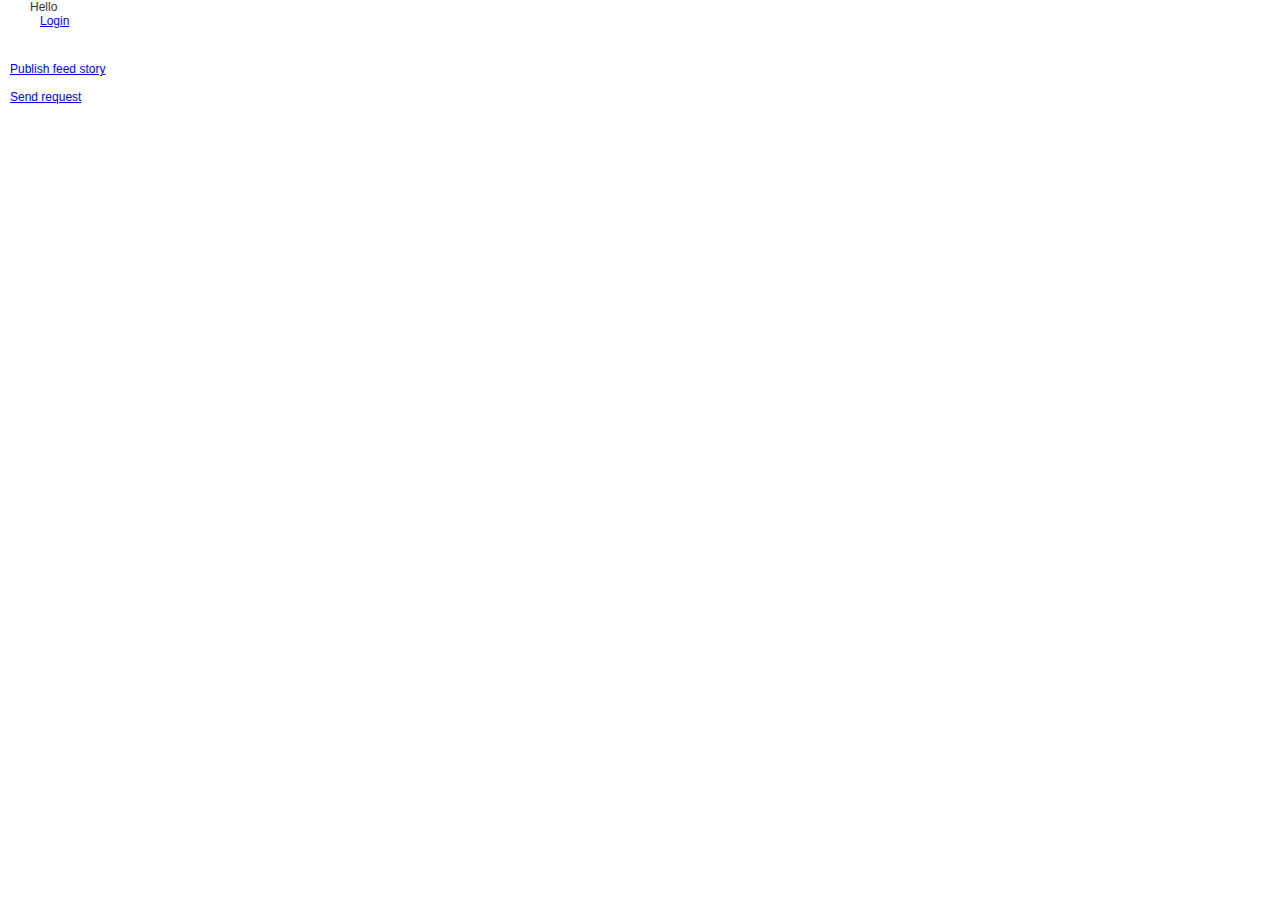
<file: index_complete.html>
<html>
<head>
  <meta name="viewport" content="initial-scale=1,minimum-scale=1,maximum-scale=1,user-scalable=no" />
  <script src="jquery-1.5.1.min.js"></script>
  <title>Ice Breaker</title>
  <link rel="stylesheet" type="text/css" href="style.css">
</head>
<body>
  <div id="user-info">Hello<br>
    <a href="#" onclick="login();">Login</a><br>
  </div>

  <div id="fb-root"></div>

  <br>
  <a href="#" onclick="publishStory();">Publish feed story</a><br><br>
  <a href="#" onclick="sendRequest();">Send request</a><br><br>
  <div id="social-plugin">
    <fb:like width="250"></fb:like>
  </div>
  <fb:comments href="https://YOUR_HOST_URL/icebreaker/" num_posts="2" width="300"></fb:comments>

  
  <script>
  (function() {
    var e = document.createElement('script'); e.async = true;
    e.src = document.location.protocol + '//connect.facebook.net/en_US/all.js';
    document.getElementById('fb-root').appendChild(e);
    }());

  window.fbAsyncInit = function() {
    FB.init({ appId: 'YOUR_APP_ID', 
    status: true, 
    cookie: true,
    xfbml: true,
    oauth: true});

    FB.Event.subscribe('auth.statusChange', handleStatusChange);	
  };
  

 function handleStatusChange(response) {
    if (response.authResponse) {
      console.log(response);
      updateUserInfo(response);
      getCommonLikes(response);
    }
  }
  
  function getCommonLikes(response) {
      var output = '';
      
    $(document).ready(function () {
      $.ajax({url: 'api.php', type: "POST", dataType: 'json', data: { method: "getCommonLikes", location: location.coords }, success: function(data) {
        output = '';
        
        console.log(data);
        
        for (var i = 0; i < data.likes.length; i++) {
          output += '<h3>' + data.likes[i].like_name + '</h3>';
          
          if (data.likes[i].uids) {
            output += '<h4>Shared with</h4><div id="user-friends">';
            for (var n = 0; n < data.likes[i].uids.length; n++) {
              output += '<img src="http://graph.facebook.com/' + data.likes[i].uids[n].id + '/picture"> ' + data.likes[i].uids[n].name;
            }
            
            output += '</div><br><br>';
          }
        }
        
        $("body").append(output);
        console.log(output);
      }});
    });
  }

  function updateUserInfo(response) {
    FB.api('/me&fields=likes,id,name', function(response) {
      document.getElementById('user-info').innerHTML = '<img src="https://graph.facebook.com/' + response.id + '/picture">' + response.name;
    });
  }
 
  function login() {
    FB.login(function(response) { }, {scope:'user_likes'});
  }

  function publishStory() {
    FB.ui({
      method: 'feed',
      name: 'I\'m building a social mobile web app!',
      caption: 'This web app is going to be awesome.',
      description: 'Check out Facebook\'s developer site to start building.',
      link: 'https://YOUR_HOST_URL/icebreaker/',
      picture: 'http://www.facebookmobileweb.com/hackbook/img/facebook_icon_large.png'
    }, 
    function(response) {
      console.log('publishStory response: ', response);
    });
    return false;
  }
  
  function sendRequest() {
    FB.ui({
      method: 'apprequests',
      message: 'Check out this awesome app!'
    }, 
    function(response) {
      console.log('sendRequest response: ', response);
    });
  }

  </script>

</body>
</html>
</file>
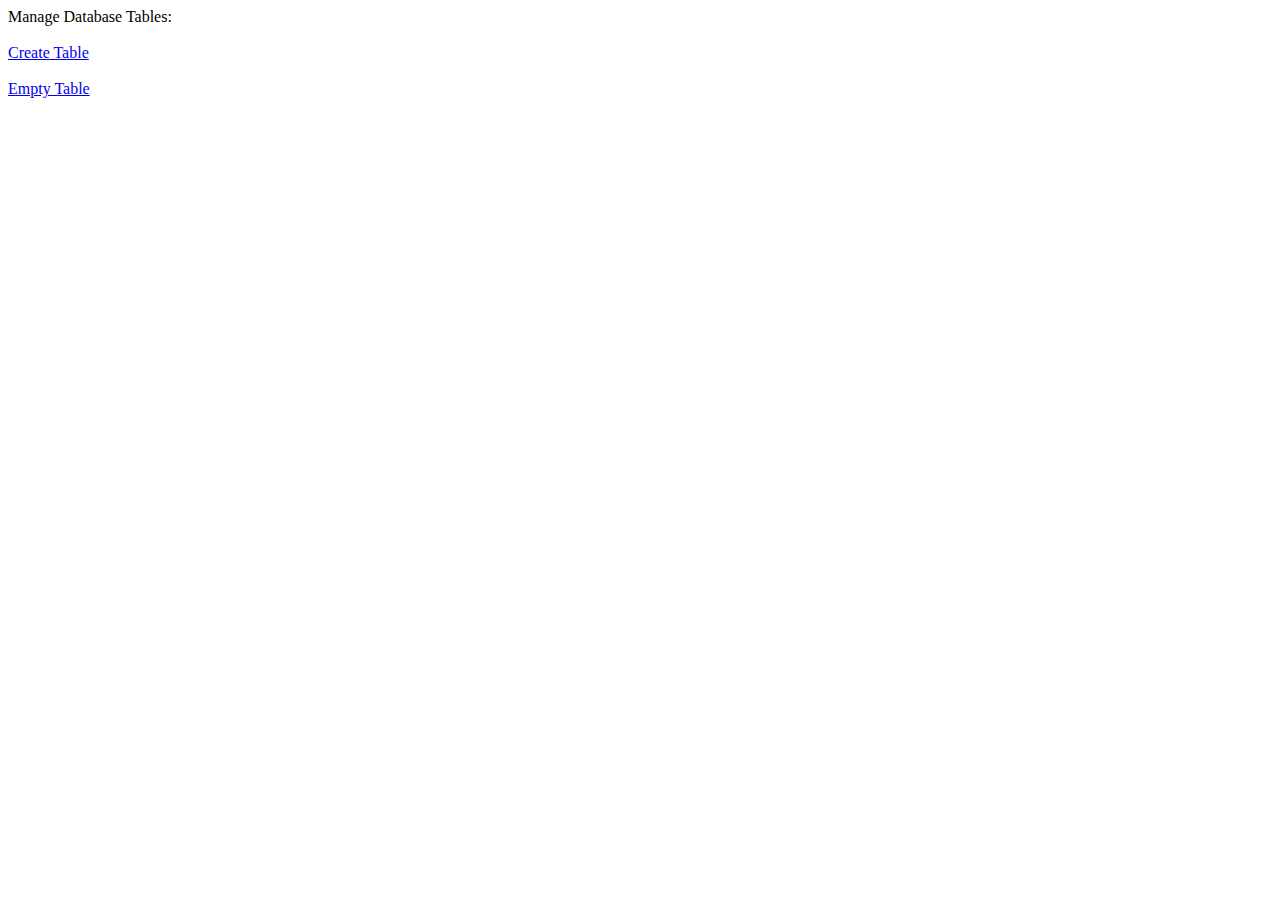
<file: manage_db_table.html>
<html>
<head>
  <title>Ice Breaker</title>
  <script src="jquery-1.5.1.min.js"></script> 
  <script>
    function createTable() {
      $(document).ready(function () {
        $.ajax({url: 'create_table.php',
                dataType: 'text',
                success: function(data) {
                  $("body").append('<br>'+data+'<br>');
                }
        });
      });
    }
    function emptyTable() {
      $(document).ready(function () {
        $.ajax({url: 'empty_table.php',
                dataType: 'text',
                success: function(data) {
                  $("body").append('<br>'+data+'<br>');
                }
        });
      });
    }
  </script>
</head>
<body>
 Manage Database Tables:
<br><br>
  <a href="#" onclick="createTable();">Create Table</a><br><br>
  <a href="#" onclick="emptyTable();">Empty Table</a><br><br>
</body>
</html>
</file>
<file: style.css>
html, body, form, fieldset, p, div, h1, h2, h3, h4, h5, h6 {
  -webkit-text-size-adjust:none;
}

body {
  background-color: #fff;
  font: 12px Arial;
  margin: 0px;
  padding: 0px;
  color: #323232;
}

#user-info {
  margin: 0px 0px 20px 30px;
}

#user-info img {
  width: 45px;
  height: 45px;
  margin-right: 5px;
}

h3 {
  font-size: 1.3em;
  background-color: #f2f2f2;
  padding: 10px;
  border-bottom: 2px solid #e9e9e9;
  position: relative;
  margin: 0px auto;
  width: 90%;
  margin-bottom: 10px;
}
 
h4 {
  position: relative;
  font-size: 1.0em;
  margin-left: 10px;
}
 
a {
  margin-left: 10px;
}

#user-friends {
  position: relative;
  margin: 0px 0px 20px 30px;
}

#user-friends img {
  width: 32px;
  height: 32px;
  margin-right: 5px;
}

#social-plugin {
  position: relative;
  float: left;
  width: 90%; 
  margin: 10px 0px 5px 5px;
  overflow: hidden;
  clear: both;
}
</file>
